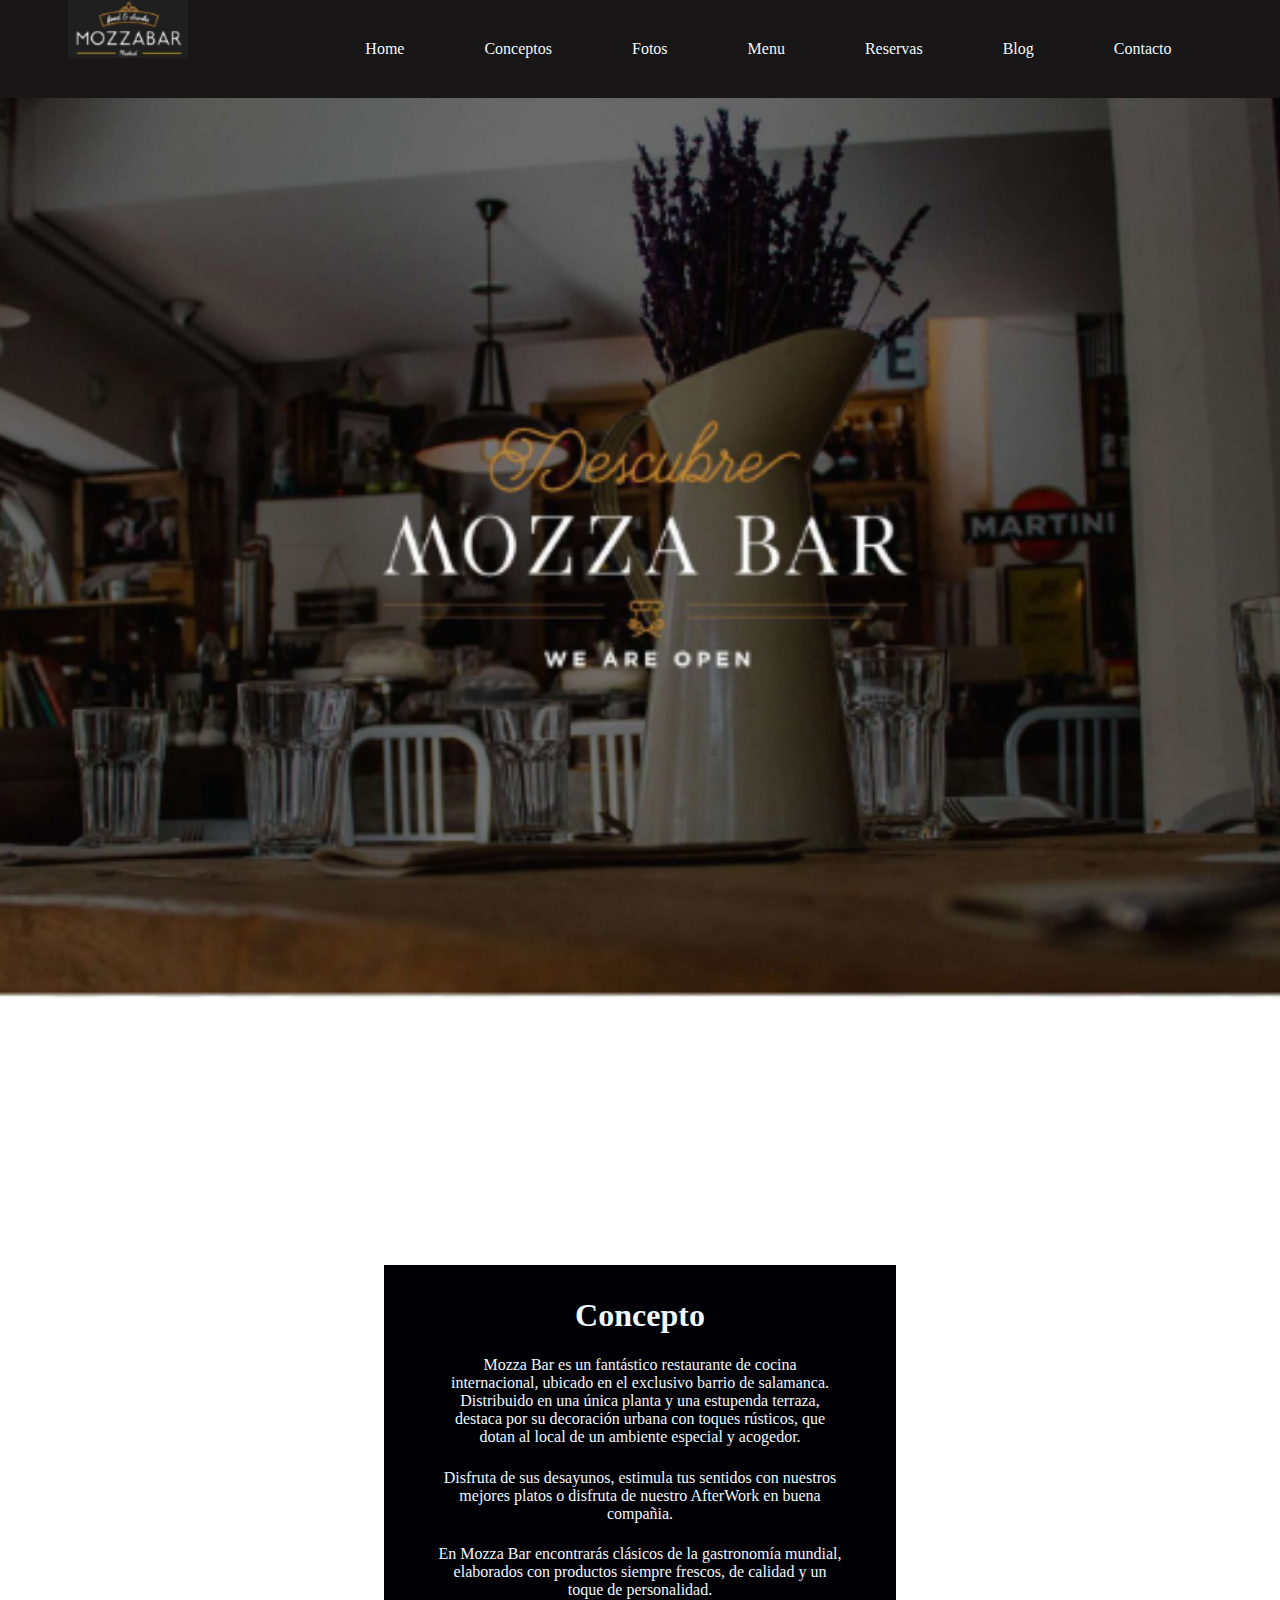
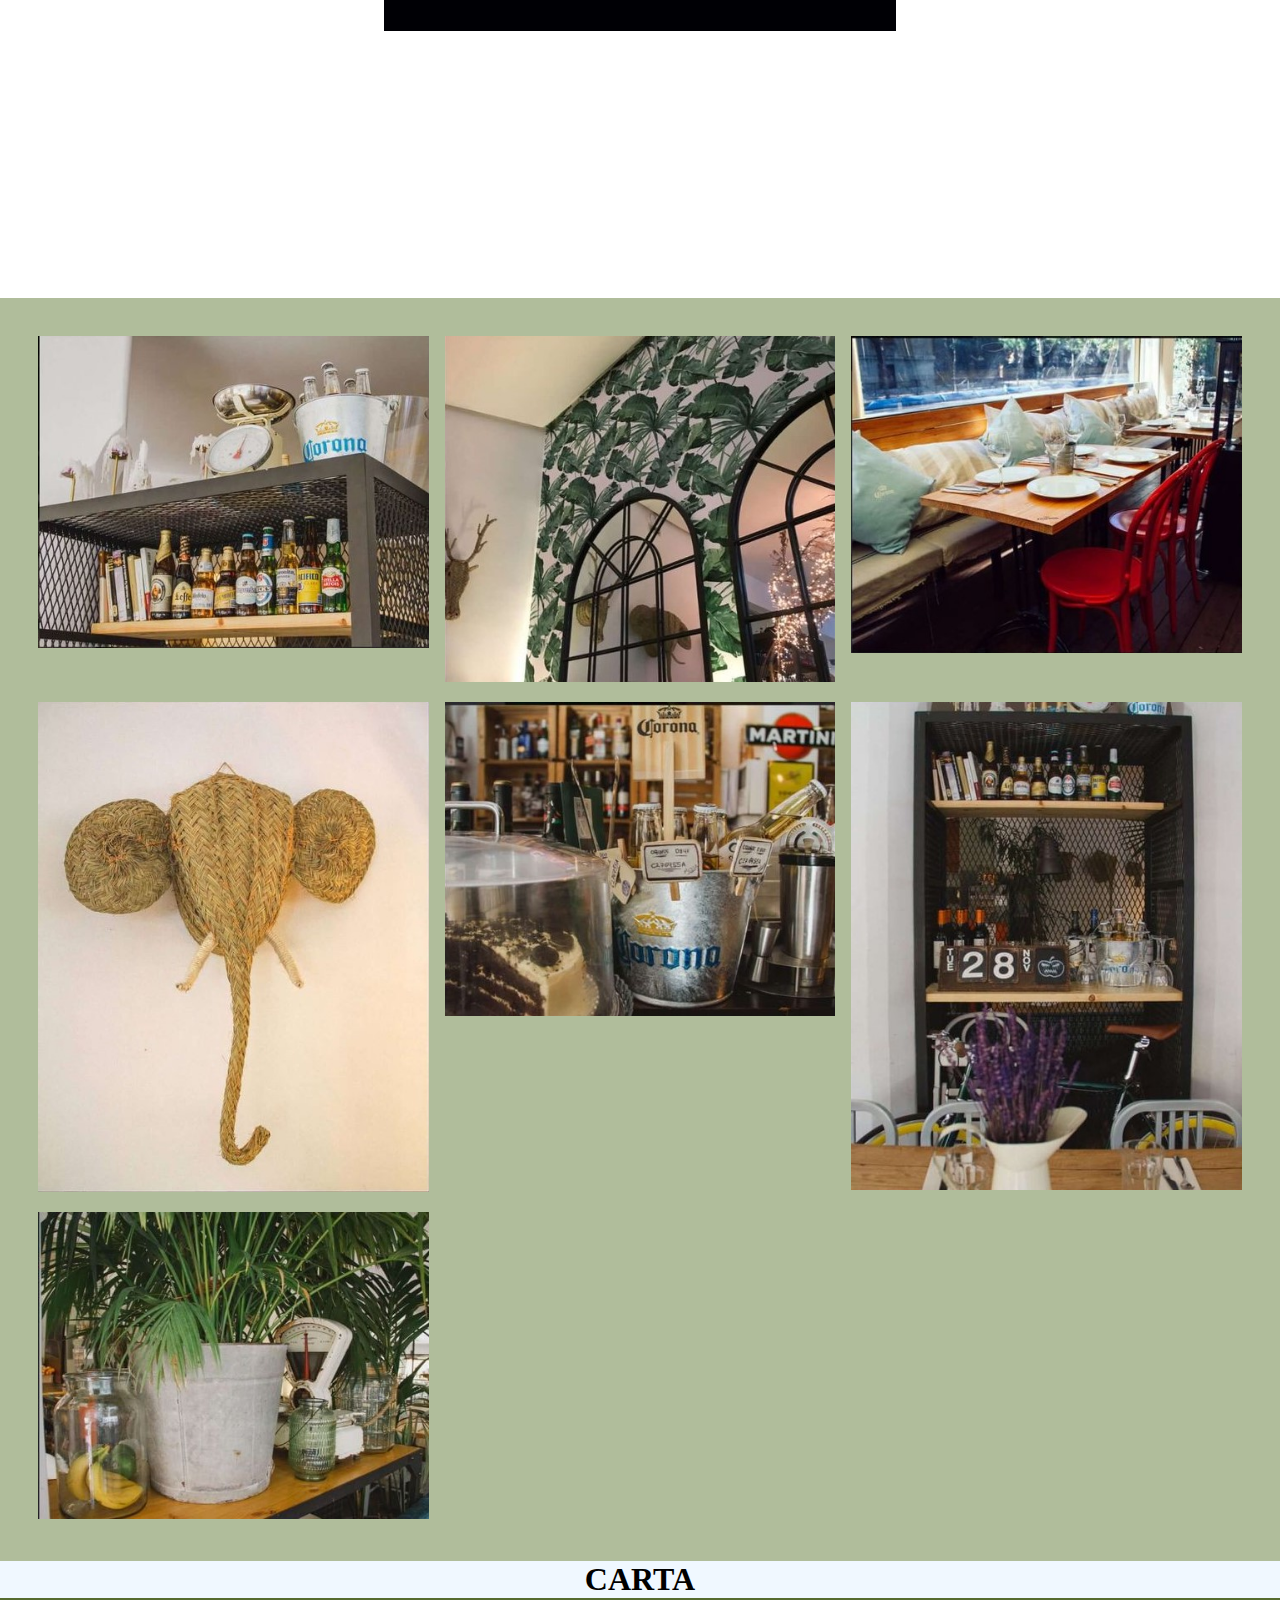
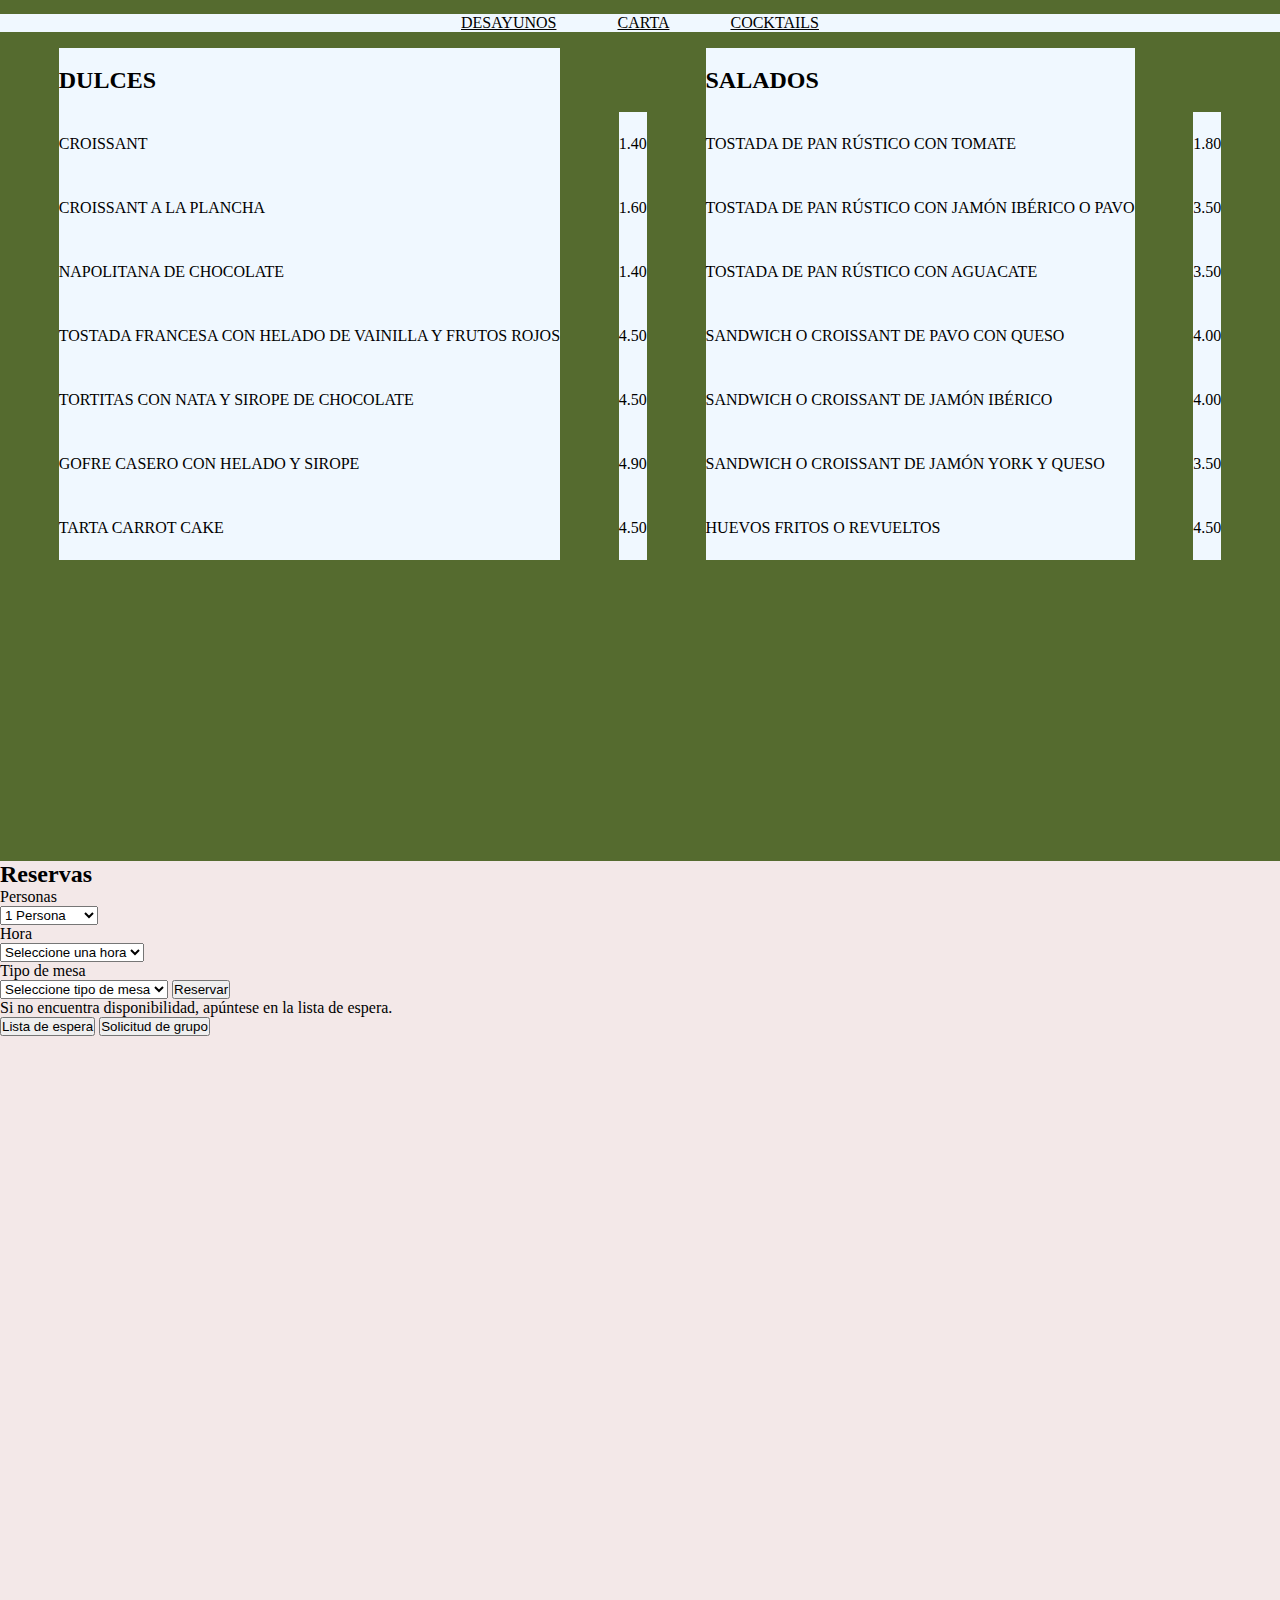
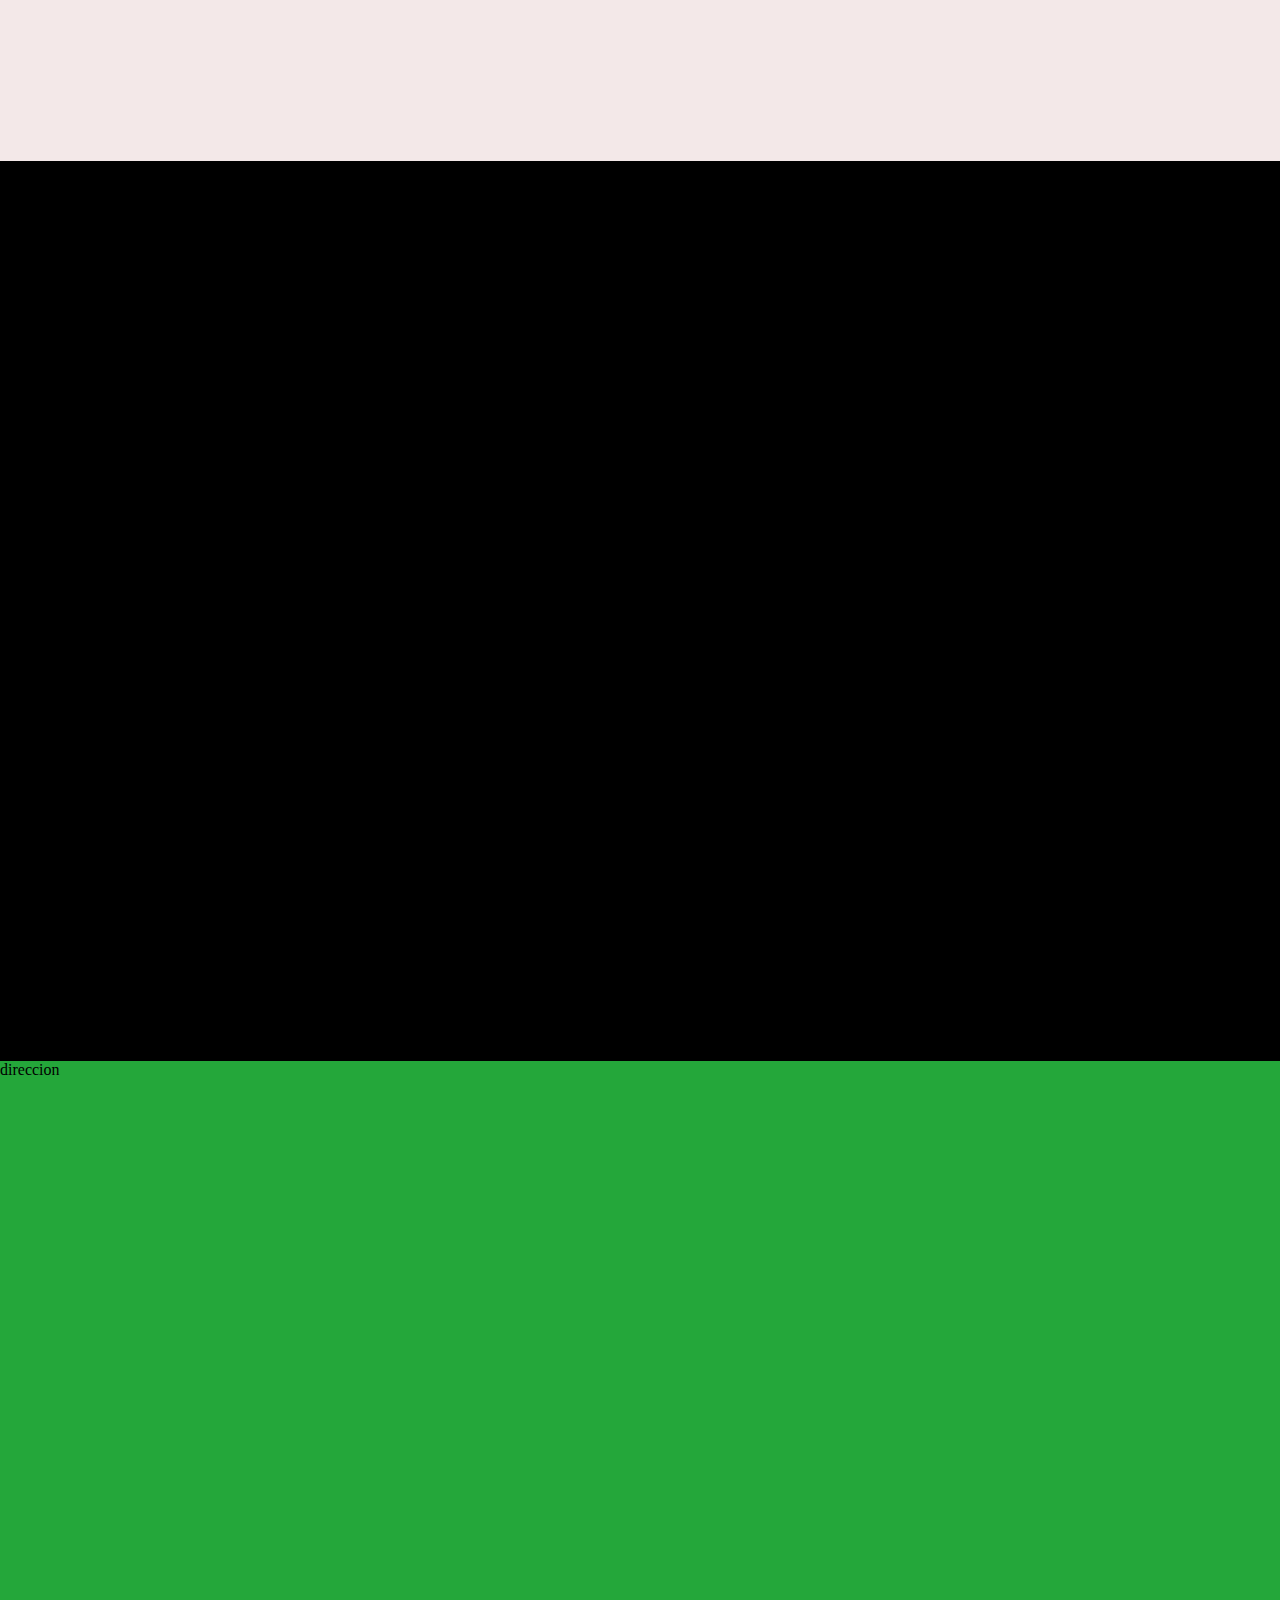
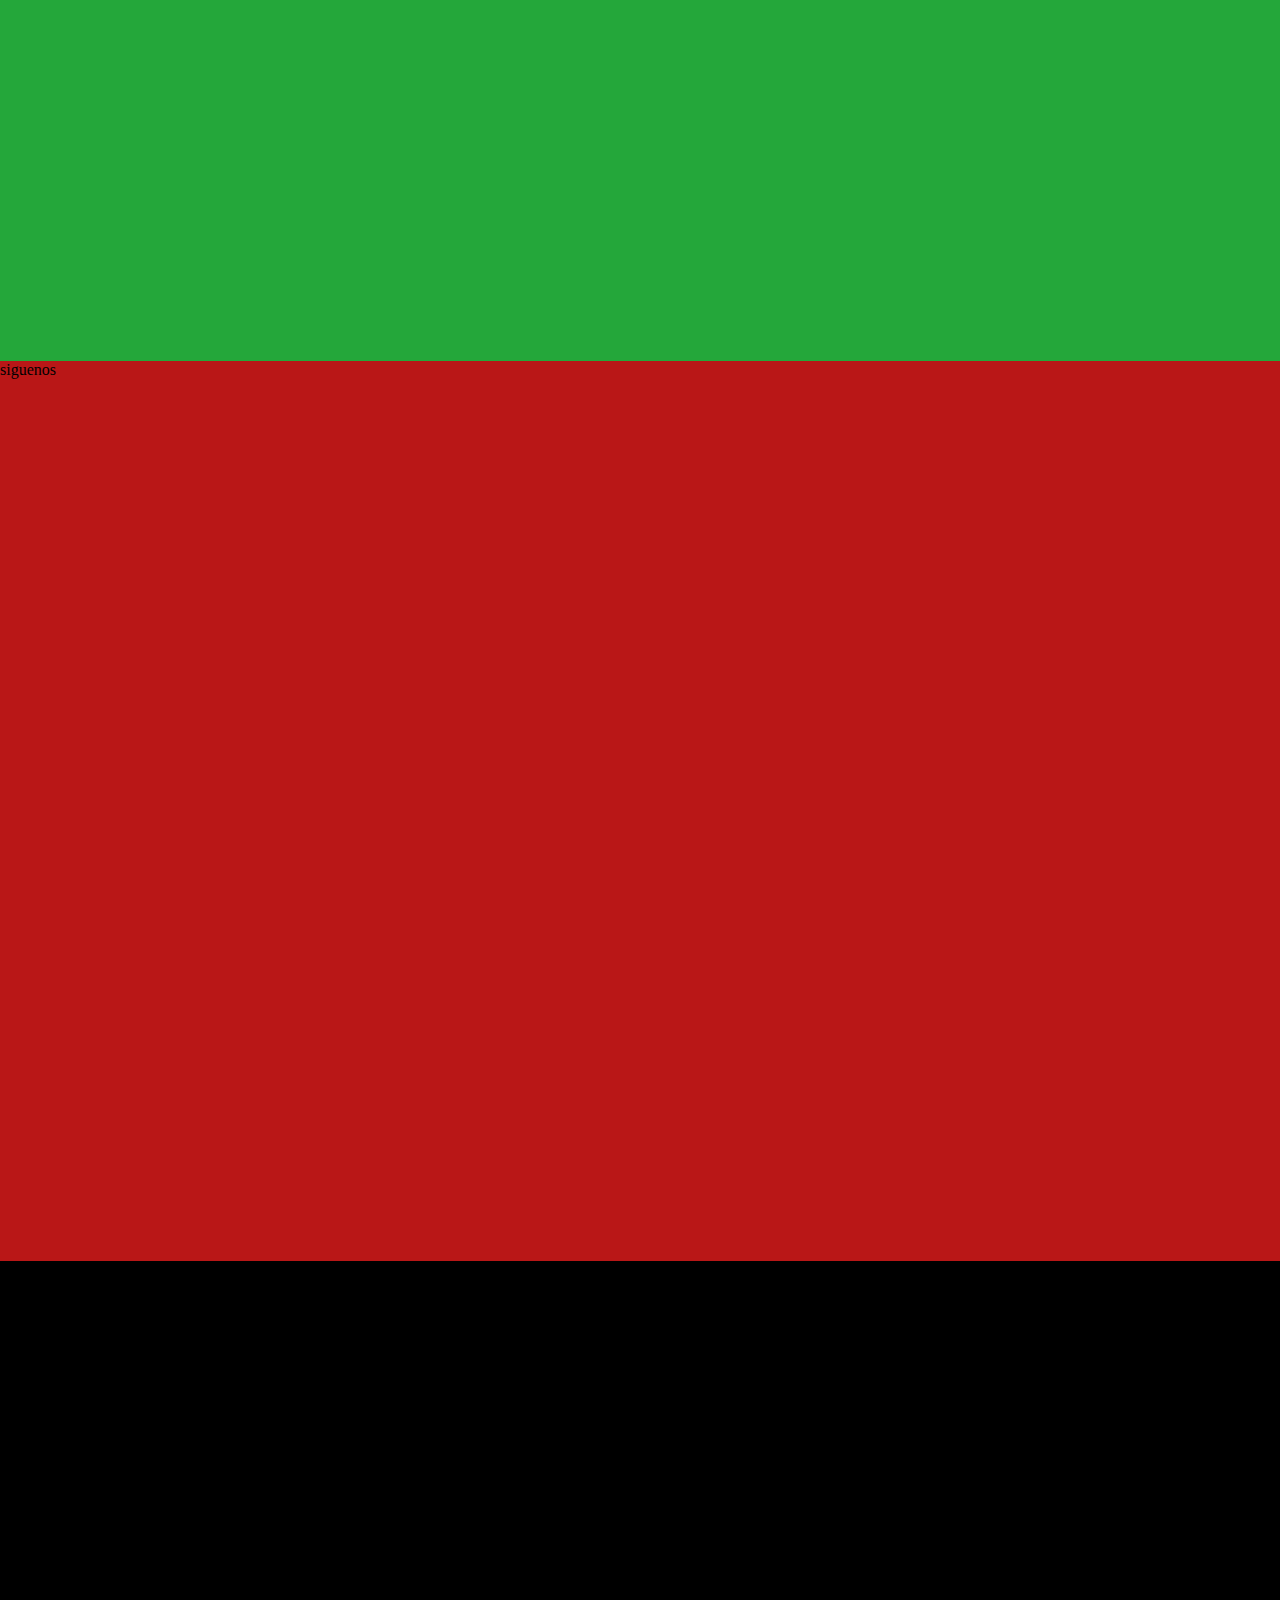
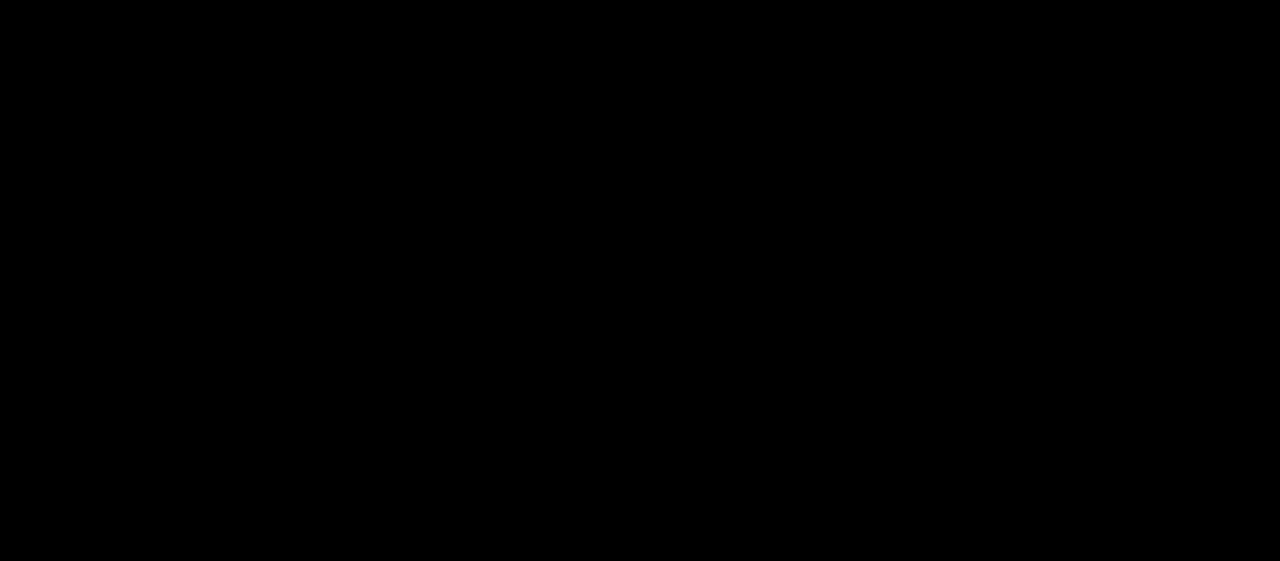
<file: html-CSS/tercer-proyecto/index.html>
<!DOCTYPE html>
<html lang="en">
  <head>
    <title></title>
    <meta charset="UTF-8" />
    <meta name="viewport" content="width=device-width, initial-scale=1" />
    <link href="style.css" rel="stylesheet" />
  </head>
  <body>
    <div id="navbar">
      <header>
        <div class="navbar">
          <div class="navbar__imagen">
            <img class="navbar__logo" src="Images\mozabarLogo.bmp" />
          </div>
          <ul class="navbarlist">
            <li class="navbarlist__item"><a href="" title>Home</a></li>
            <li class="navbarlist__item"><a href="" title>Conceptos</a></li>
            <li class="navbarlist__item"><a href="" title>Fotos</a></li>
            <li class="navbarlist__item"><a href="" title>Menu</a></li>
            <li class="navbarlist__item"><a href="" title>Reservas</a></li>
            <li class="navbarlist__item"><a href="" title>Blog</a></li>
            <li class="navbarlist__item"><a href="" title>Contacto</a></li>
          </ul>
        </div>
      </header>
    </div>
    <div id="main">
      <img class="mainlogo1" src="Images\mozabarFondo.png" />
    </div>
    <div id="concepto">
      <div class="concepto-texto">
        <h1>Concepto</h1>
        <p>
          Mozza Bar es un fantástico restaurante de cocina internacional,
          ubicado en el exclusivo barrio de salamanca. Distribuido en una única
          planta y una estupenda terraza, destaca por su decoración urbana con
          toques rústicos, que dotan al local de un ambiente especial y
          acogedor.
        </p>
        <p>
          Disfruta de sus desayunos, estimula tus sentidos con nuestros mejores
          platos o disfruta de nuestro AfterWork en buena compañia.
        </p>
        <p>
          En Mozza Bar encontrarás clásicos de la gastronomía mundial,
          elaborados con productos siempre frescos, de calidad y un toque de
          personalidad.
        </p>
      </div>
    </div>

    <div id="parrilla">
      <div class="galeria">
        <div class="imagen"><img src="Images\img1.jpg" alt="" /></div>
        <div class="imagen"><img src="Images\img2.jpg" alt="" /></div>
        <div class="imagen"><img src="Images\img3.jpg" alt="" /></div>
        <div class="imagen"><img src="Images\img4.jpg" alt="" /></div>
        <div class="imagen"><img src="Images\img5.jpg" alt="" /></div>
        <div class="imagen"><img src="Images\img6.jpg" alt="" /></div>
        <div class="imagen"><img src="Images\img7.jpg" alt="" /></div>
      </div>
    </div>
    <div id="carta">
      <h1>Carta</h1>
      <nav class="carta-nav">
        <ul>
          <li>Desayunos</li>
          <li>Carta</li>
          <li>Cocktails</li>
        </ul>
      </nav>
      <div class="menu">
        <div class="dulces">
          <h2>Dulces</h2>
          <p>Croissant</p>
          <p>Croissant a la plancha</p>
          <p>Napolitana de chocolate</p>
          <p>tostada francesa con helado de vainilla y frutos rojos</p>
          <p>Tortitas con nata y sirope de chocolate</p>
          <p>Gofre casero con helado y sirope</p>
          <p>Tarta carrot cake</p>
        </div>
        <div class="dulces-precio">
          <p>1.40</p>
          <p>1.60</p>
          <p>1.40</p>
          <p>4.50</p>
          <p>4.50</p>
          <p>4.90</p>
          <p>4.50</p>
        </div>

        <div class="salados">
          <h2>Salados</h2>
          <p class="salados-item">Tostada de pan rústico con tomate</p>
          <p class="salados-item">
            Tostada de pan rústico con jamón ibérico o pavo
          </p>
          <p class="salados-item">Tostada de pan rústico con aguacate</p>
          <p class="salados-item">Sandwich o croissant de pavo con queso</p>
          <p class="salados-item">Sandwich o croissant de jamón ibérico</p>
          <p class="salados-item">Sandwich o croissant de jamón york y queso</p>
          <p class="salados-item">Huevos fritos o revueltos</p>
        </div>
        <div class="salados-precio">
          <p>1.80</p>
          <p>3.50</p>
          <p>3.50</p>
          <p>4.00</p>
          <p>4.00</p>
          <p>3.50</p>
          <p>4.50</p>
        </div>
      </div>
    </div>
    <div id="reservas">
      <h2>Reservas</h2>
      <p>Personas</p>
      <select name="Personas" value="Personas">
        <option value="1Persona">1 Persona</option>
        <option value="2Personas">2 Personas</option>
        <option value="3Personas">3 Personas</option>
        <option value="4Personas">4 Personas</option>
        <option value="5Personas">5 Personas</option>
        <option value="6Personas">6 Personas</option>
        <option value="+6Personas">+6 Personas</option>
      </select>
      <p>Hora</p>
      <select name="horas" value="Horas">
        <option value="horas">Seleccione una hora</option>
        <option value="horas">13:00</option>
        <option value="horas">13:30</option>
        <option value="horas">14:00</option>
        <option value="horas">14:30</option>
        <option value="horas">15:00</option>
        <option value="horas">15:30</option>
      </select>
      <p>Tipo de mesa</p>
      <select name="TipoDeMesa" value="Selecione Tipo De Mesa">
        <option value="Selecione_Tipo-De Mesa">Seleccione tipo de mesa</option>
        <option value="Selecione Tipo De Mesa">Terraza</option>
        <option value="Selecione Tipo De Mesa">interior</option>
        <option value="Selecione Tipo De Mesa">redonda</option>
      </select>
      <button>Reservar</button>
      <p>Si no encuentra disponibilidad, apúntese en la lista de espera.</p>
      <button>Lista de espera</button>
      <button>Solicitud de grupo</button>
    </div>
    <div id="blog">blog</div>
    <div id="direccion">direccion</div>
    <div id="siguenos">siguenos</div>
    <div id="footer">footer</div>
  </body>
</html>
</file>
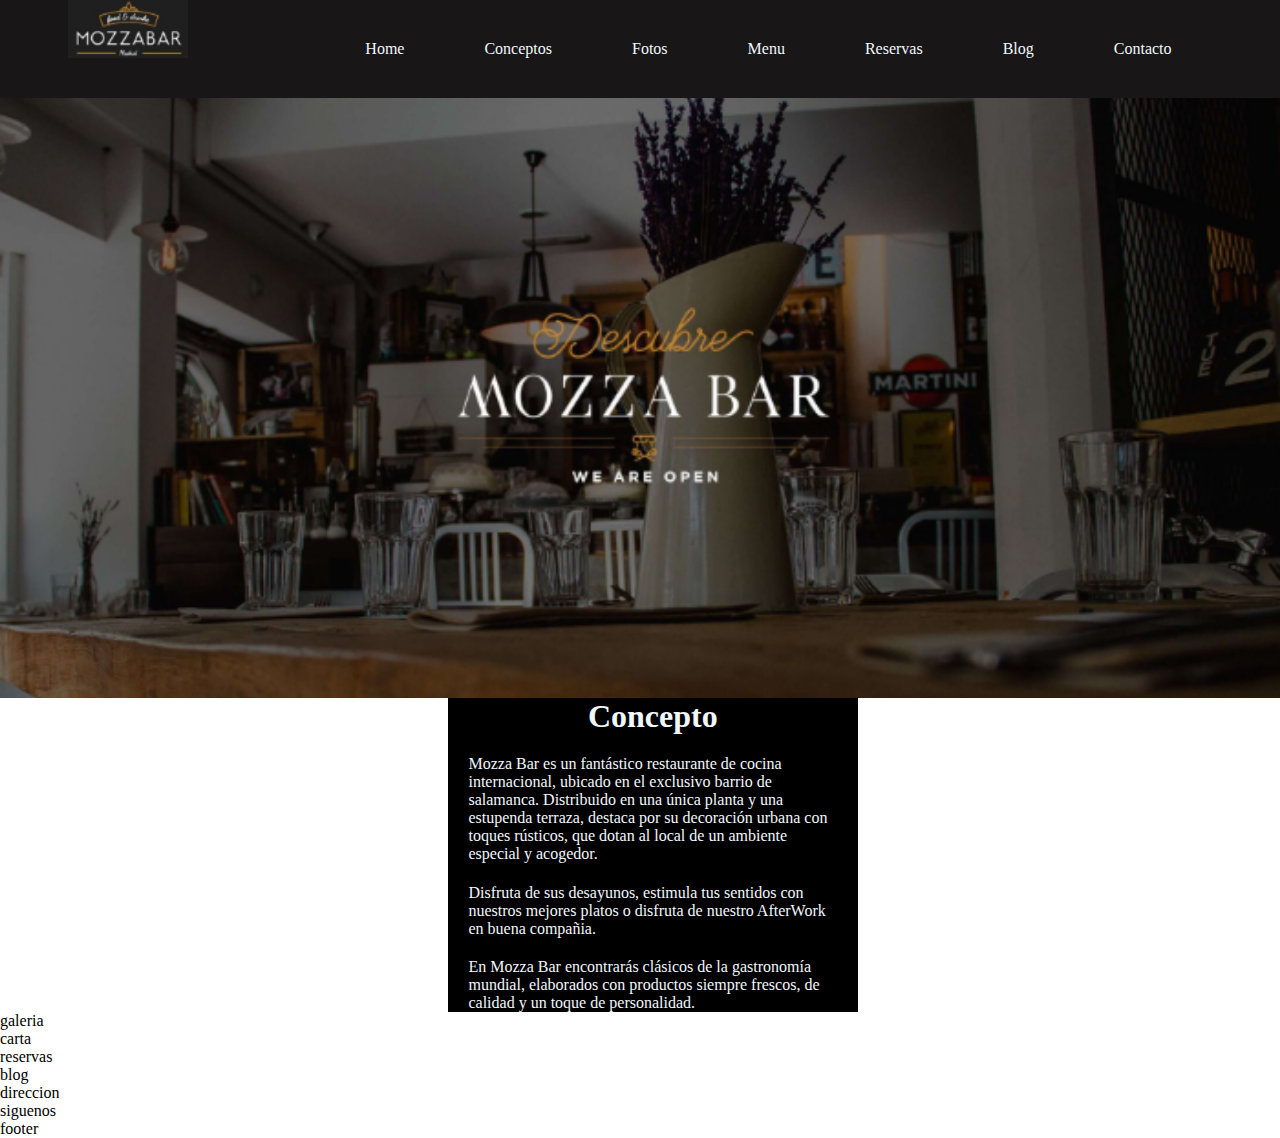
<file: html-CSS/tercer-proyecto/indexjaime.html>
<!DOCTYPE html>
<html lang="en">
  <head>
    <title></title>
    <meta charset="UTF-8" />
    <meta name="viewport" content="width=device-width, initial-scale=1" />
    <link rel="stylesheet" href="stylejaime.css" />
  </head>
  <body>
    <header>
      <div class="navbar">
        <div class="navbar__imagen">
          <img class="navbar__logo" src="Images\mozabarLogo.bmp" />
        </div>
        <ul class="navbarlist">
          <li class="navbarlist__item"><a href="" title>Home</a></li>
          <li class="navbarlist__item"><a href="" title>Conceptos</a></li>
          <li class="navbarlist__item"><a href="" title>Fotos</a></li>
          <li class="navbarlist__item"><a href="" title>Menu</a></li>
          <li class="navbarlist__item"><a href="" title>Reservas</a></li>
          <li class="navbarlist__item"><a href="" title>Blog</a></li>
          <li class="navbarlist__item"><a href="" title>Contacto</a></li>
        </ul>
      </div>
    </header>

    <div class="main">
      <img class="mainlogo1" src="Images\mozabarFondo.png" />
    </div>

    <div class="concepto">
      <h1 class="conceptoh1">Concepto</h1>
      <p class="conceptop1">
        Mozza Bar es un fantástico restaurante de cocina internacional, ubicado
        en el exclusivo barrio de salamanca. Distribuido en una única planta y
        una estupenda terraza, destaca por su decoración urbana con toques
        rústicos, que dotan al local de un ambiente especial y acogedor.
      </p>
      <p class="conceptop1">
        Disfruta de sus desayunos, estimula tus sentidos con nuestros mejores
        platos o disfruta de nuestro AfterWork en buena compañia.
      </p>
      <p class="conceptop1">
        En Mozza Bar encontrarás clásicos de la gastronomía mundial, elaborados
        con productos siempre frescos, de calidad y un toque de personalidad.
      </p>
    </div>
  </body>
</html>

<div class="galeria">galeria</div>
<div class="carta">carta</div>
<div class="reservas">reservas</div>
<div class="blog">blog</div>
<div class="direccion">direccion</div>
<div class="siguenos">siguenos</div>
<div class="footer">footer</div>
</file>
<file: html-CSS/tercer-proyecto/style.css>
html,
body {
  background-color: aquamarine;
  height: 100%;
}

* {
  margin: 0;
  padding: 0;
  list-style: none;
  text-decoration: none;
}
a {
  color: aliceblue;
}
a:hover {
  color: red;
}
a:active {
  color: blue;
}

.navbar {
  background-color: rgb(24, 22, 22);
  display: flex;
  max-height: 200px;
  height: 15%;
  justify-content: space-around;
}

.navbarlist {
  display: flex;
  align-items: center;
}
.navbar__logo {
  width: 120px;
}

.navbarlist__item {
  display: flex;
  margin: 40px;
}

#main {
  height: 100%;
  background-color: rgb(240, 232, 232);
}
.mainlogo1 {
  object-fit: cover;
  height: 100%;
  width: 100%;
}
#concepto {
  height: 100%;
  display: flex;
  background-color: rgb(255, 255, 255);
  justify-content: center;
  align-items: center;
}
.concepto-texto {
    width: 35%;
    height: auto;    
    text-align: center;
    background-color: rgb(0, 0, 5);
    padding: 2rem;
}

.concepto-texto h1, .concepto-texto p {
    color: aliceblue;
}
.concepto-texto p{
    margin: 5% 5% 0 5%;
}

#parrilla {
  background-color: rgb(93, 129, 33);
  
}
.imagen img{
    width: 100%;
}
.galeria{
    background-color: rgb(176, 189, 155);
    margin: auto;
    display: grid;
    grid-template-columns: repeat(3,1fr);
    column-gap: 1rem;
    row-gap: 1rem;
    padding: 3%;
    
}
#carta {
  height: 100%;
  background-color: darkolivegreen;
  text-transform: uppercase;
}
#carta h1 {
    text-align: center;
}
#carta ul {
    text-decoration: underline;
    display: flex;
    justify-content: space-evenly;
    margin: 1rem 25rem;
}

.menu {
    display: flex;
    justify-content: space-evenly;
    align-items: flex-end;
    line-height: 4rem;
    color: black;  
}
.salados, .salados-precio, .dulces, .dulces-precio, #carta h1,  .carta-nav {
    background-color: aliceblue;
}
#reservas {
  height: 100%;
  background-color: rgb(243, 232, 232);
}
#blog {
  height: 100%;
  background-color: black;
}
#direccion {
  height: 100%;
  background-color: rgb(36, 167, 58);
}
#siguenos {
  height: 100%;
  background-color: rgb(185, 23, 23);
}
#footer {
  height: 100%;
  background-color: black;
}
</file>
<file: html-CSS/tercer-proyecto/stylejaime.css>
* {
  margin: 0;
  padding: 0;
  list-style: none;
  text-decoration: none;
}

.navbar {
  background-color: rgb(24, 22, 22);
  display: flex;
  max-height: 200px;
  justify-content: space-around;
}

.navbarlist {
  display: flex;
  align-items: center;
}
.navbar__logo {
  width: 120px;
}

.navbarlist__item {
  display: flex;
  margin: 40px;
}

a{
    color: aliceblue;
}
a:hover{
    color: red;
  }
  a:active{
    color: blue;
  }
  .main {
    height: 600px;
  }
  .mainlogo1 {
    object-fit: cover;
    height: 100%;
    width: 100%;
  }
 .concepto {
  display: flex;
  flex-direction: column;
  align-items: center;
  background-color: black;
  width: 32%;
  margin-left: 35%;
 }
  .conceptoh1 {
    justify-content: center;
    color: aliceblue;
  }
  .conceptop1 {
    justify-content: center;
    color: aliceblue;
    margin: 5% 5% 0 5%;
  }
</file>
